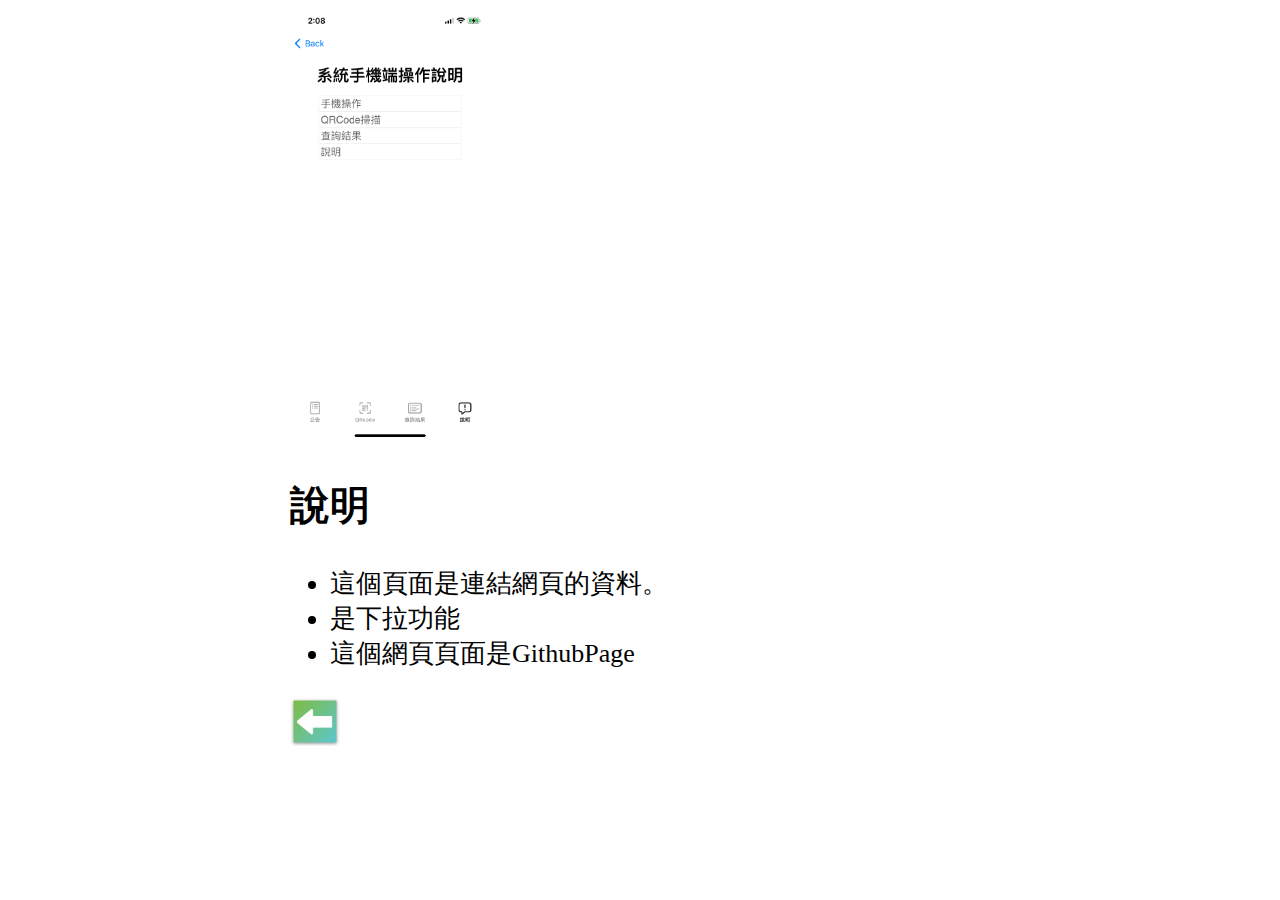
<file: pages/illustrateLayout.html>
<!DOCTYPE html>
<html lang="en">
    <head>
        <meta charset="UTF-8" />
        <meta http-equiv="X-UA-Compatible" content="IE=edge" />
        <meta name="viewport" content="width=device-width, initial-scale=1.0" />
        <link rel="stylesheet" href="../css/register.css" />
        <title>說明</title>
    </head>
    <body>
        <div class="wrap">
            <div class="content">
                <img src="../imgs/IMG_C6B715A6487B-1.jpeg" alt="" />
                <h2>說明</h2>
                <ul>
                    <li>這個頁面是連結網頁的資料。</li>
                    <li>是下拉功能</li>
                    <li>這個網頁頁面是GithubPage</li>
                </ul>
            </div>
            <div class="footer">
                <a href="../index.html"><img src="../imgs/HuangSP_20221103_101628.jpg" alt="" /></a>
            </div>
        </div>
    </body>
</html>
</file>
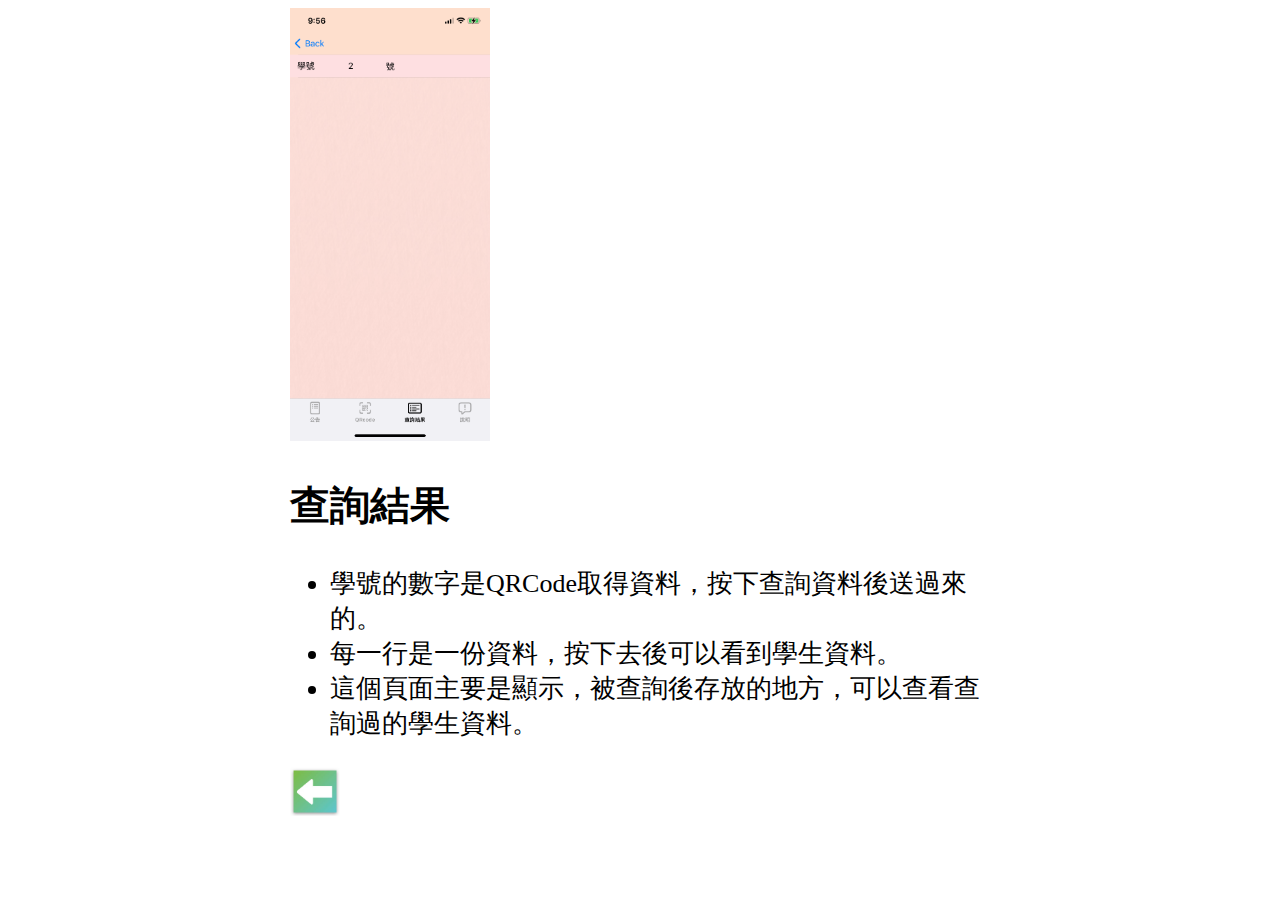
<file: pages/inquireLayout.html>
<!DOCTYPE html>
<html lang="en">
    <head>
        <meta charset="UTF-8" />
        <meta http-equiv="X-UA-Compatible" content="IE=edge" />
        <meta name="viewport" content="width=device-width, initial-scale=1.0" />
        <link rel="stylesheet" href="../css/register.css" />
        <title>查詢結果</title>
    </head>
    <body>
        <div class="wrap">
            <div class="content">
                <img src="../imgs/IMG_0344.PNG" alt="" />
                <h2>查詢結果</h2>
                <ul>
                    <li>學號的數字是QRCode取得資料，按下查詢資料後送過來的。</li>
                    <li>每一行是一份資料，按下去後可以看到學生資料。</li>
                    <li>這個頁面主要是顯示，被查詢後存放的地方，可以查看查詢過的學生資料。</li>
                </ul>
            </div>
            <div class="footer">
                <a href="../index.html"><img src="../imgs/HuangSP_20221103_101628.jpg" alt="" /></a>
            </div>
        </div>
    </body>
</html>
</file>
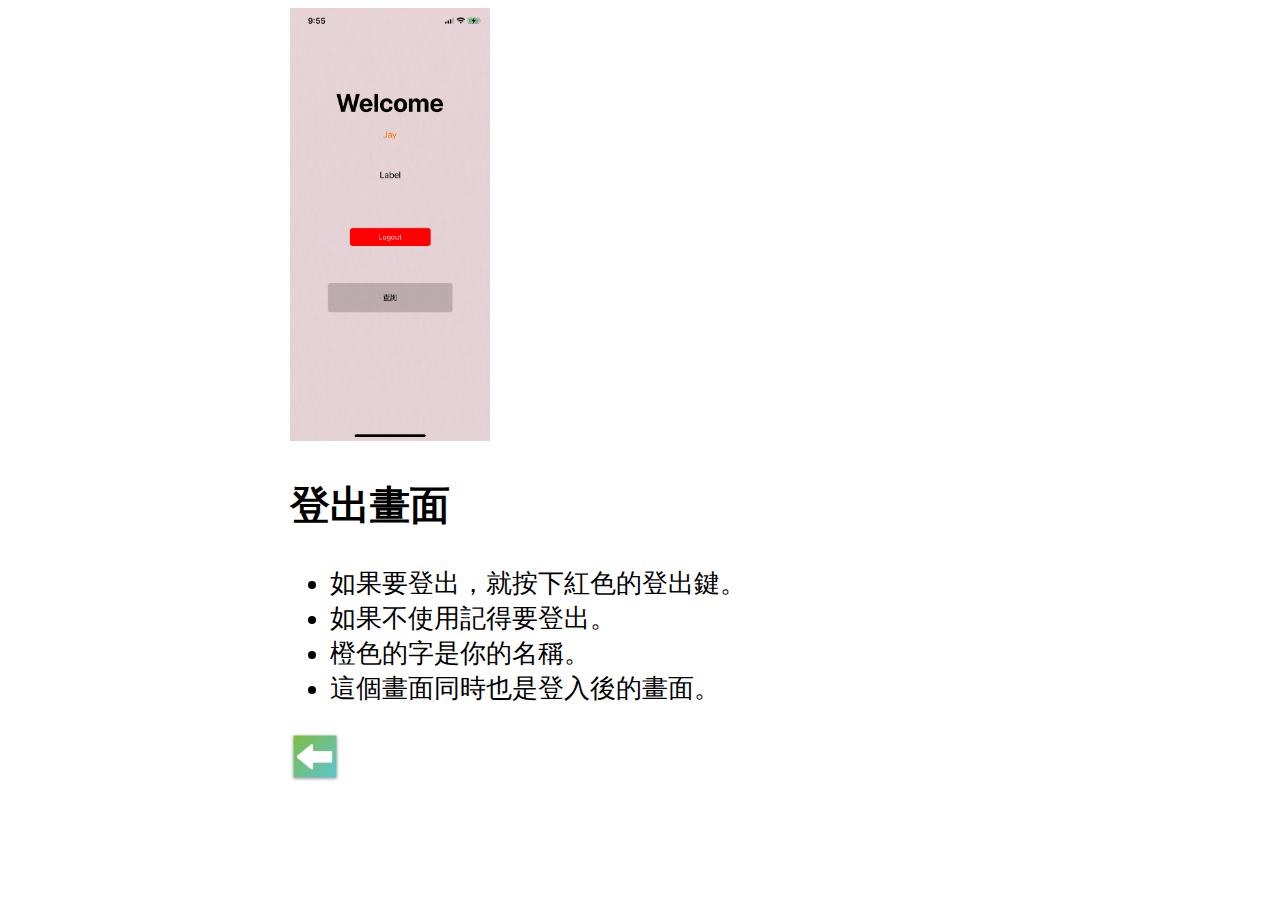
<file: pages/signOut.html>
<!DOCTYPE html>
<html lang="en">
    <head>
        <meta charset="UTF-8" />
        <meta http-equiv="X-UA-Compatible" content="IE=edge" />
        <meta name="viewport" content="width=device-width, initial-scale=1.0" />
        <link rel="stylesheet" href="../css/register.css" />
        <title>SingOut</title>
    </head>
    <body>
        <div class="wrap">
            <div class="content">
                <img src="../imgs/IMG_0340.PNG" alt="" />
                <h2>登出畫面</h2>
                <ul>
                    <li>如果要登出，就按下紅色的登出鍵。</li>
                    <li>如果不使用記得要登出。</li>
                    <li>橙色的字是你的名稱。</li>
                    <li>這個畫面同時也是登入後的畫面。</li>
                </ul>
            </div>
            <div class="footer">
                <a href="../index.html"><img src="../imgs/HuangSP_20221103_101628.jpg" alt="" /></a>
            </div>
        </div>
    </body>
</html>
</file>
<file: css/register.css>
.wrap {
    max-width: 700px;
    margin: 0 auto;
}
img {
    width: 200px;
    margin: 0 auto;
}
h2 {
    font-size: 40px;
}
ul {
    font-size: 26px;
}
.footer img{
    max-width: 50px;
}
</file>
